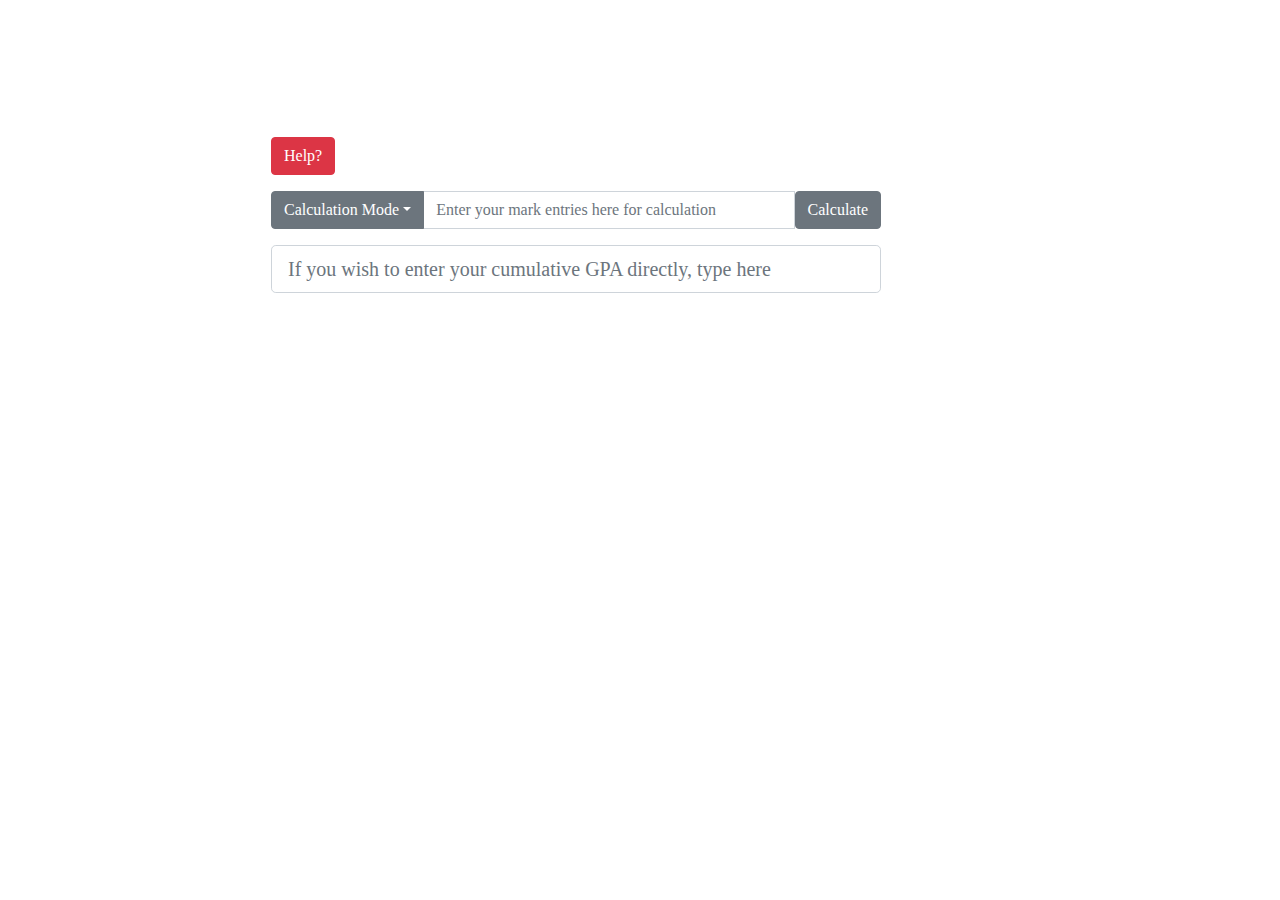
<file: Assign2/Assign2.html>
<!DOCTYPE html>
<html>
<head>
	<title>McMaster GPA Converter</title> 
	<link rel="stylesheet" href="https://maxcdn.bootstrapcdn.com/bootstrap/4.0.0/css/bootstrap.min.css">
	<link rel="stylesheet" href="main.css">	
    <script src="https://ajax.googleapis.com/ajax/libs/jquery/3.3.1/jquery.min.js"></script>
    <script src="https://cdnjs.cloudflare.com/ajax/libs/popper.js/1.12.9/umd/popper.min.js"></script>
    <script src="https://maxcdn.bootstrapcdn.com/bootstrap/4.0.0/js/bootstrap.min.js"></script>
    <link href="https://fonts.googleapis.com/css?family=Crimson+Text|Indie+Flower" rel="stylesheet">	

    
     
</head>
<body>
 

<div class="modal fade" id="exampleModalCenter" tabindex="-1" role="dialog" aria-labelledby="exampleModalCenterTitle" aria-hidden="true">
  <div class="modal-dialog modal-dialog-centered" role="document">
    <div class="modal-content">
      <div class="modal-header">
        <h5 class="modal-title text-secondary" id="exampleModalLongTitle">Usage</h5>
        <button type="button" class="close" data-dismiss="modal" aria-label="Close">
          <span aria-hidden="true">&times;</span>
        </button>
      </div>
      <div class="modal-body text-info">To get your GPA result in several common scales, you can type in your cumulative GPA at McMaster(12 scaled) directly.
       <br> If you are unsure about your cumulative GPA, use the calculator provided to conveniently get your result. 
       <br>
       <p class="text-danger">
       <br>
       <strong>Numeric Mode:</strong> You can type your marks seperated by a single space. eg.11 12 9 8 7 (Do not leave a space after your final mark!) 
       <br>
       <strong>Alpha Mode:</strong> You can type your alpha scaled marks seperated by a single space. eg.A- B+ C- D+ F
       <br> 
       <p class="text-info"> Made by Tianyi Zhang @ CS1XA3</p>
      </p>
      </div>
      <div class="modal-footer">
        <button type="button" class="btn btn-secondary" data-dismiss="modal">Close</button>
      </div>
    </div>
  </div>
</div>

	<div class="container">
		<div class="row">
			<div class="col-lg-10 center">
				<h1 style="font-family: 'Indie Flower', cursive;" class="d-inline display-4 text-center">McMaster GPA Converter </h1> 
				<button type="button" class="d-inline mb-3 btn btn-danger" data-toggle="modal" data-target="#exampleModalCenter">Help?</button> 

  <div class="input-group mb-3">
  <div class="input-group-prepend">
    <button class="btn btn-secondary dropdown-toggle" id="modeButton" type="button" data-toggle="dropdown" aria-haspopup="true" aria-expanded="false">Calculation Mode</button>
    <div class="dropdown-menu">
      <a class="dropdown-item" href="#">Numeric</a>
      <div role="separator" class="dropdown-divider"></div>
      <a class="dropdown-item" href="#">Alpha</a>
    </div> 
  </div>
  <input type="text" id="submitText" class="form-control" aria-label="Text input with dropdown button" placeholder="Enter your mark entries here for calculation"> 
  <button class="btn btn-secondary" id="submitButton" type="button">Calculate</button>
</div>

				<form>
					<div class="form-group">
						<input id="input" type="number" step="0.1" class="form-control form-control-lg" placeholder="If you wish to enter your cumulative GPA directly, type here">
					</div>
				</form>

          <div id="output">
				<div class="card shadow bg-primary mb-3 text-center">
					<div class="card-body">
						<h5>4.0 Scale:</h5> 
						<div id="4output"></div>
					</div>  
				</div>
				<div class="card shadow bg-success mb-3 text-center">
					<div class="card-body ">
						<h5>Aplha Level:</h5>
						<div id="aplhaOutput"></div>
					</div>
				</div>
				<div class="card shadow bg-info mb-3 text-center">
					<div class="card-body ">
						<h5>Your grade is between :</h5>
						<div id="rangeOutput"></div>
					</div>
				</div> 	

			</div>
		</div>	 
	  </div>
	     
</div> 

	<script type="text/javascript" src="main.js" ></script>

</body>
</html>
</file>
<file: Assign2/main.css>
body {
	margin-top: 70px;
	/*background:#333;*/
	color: #fff;
	font-family:  serif; 
	background-image: url(https://i.stack.imgur.com/p9mUO.jpg);
	background-repeat: no-repeat;
	background-size: cover;
	font-size: 30px;
}

.shadow {
 box-shadow: 0 8px 6px -6px black; 
}

.container {
	width: 60%; 
}

.h1 {
	font-family: 'Indie Flower', cursive;
} 

button:visited{
	border: 2px solid blue;
}

.card {
	background-image: url(http://1.bp.blogspot.com/-ZRUtDf9_4O8/UwTSDHQYz-I/AAAAAAAAAI4/rmBmo79LINs/s1600/bg-screenshot.jpg);
	background-repeat: no-repeat;
	border:0;
}

.modal-body {
	font-size: 20px; 
}
</file>
